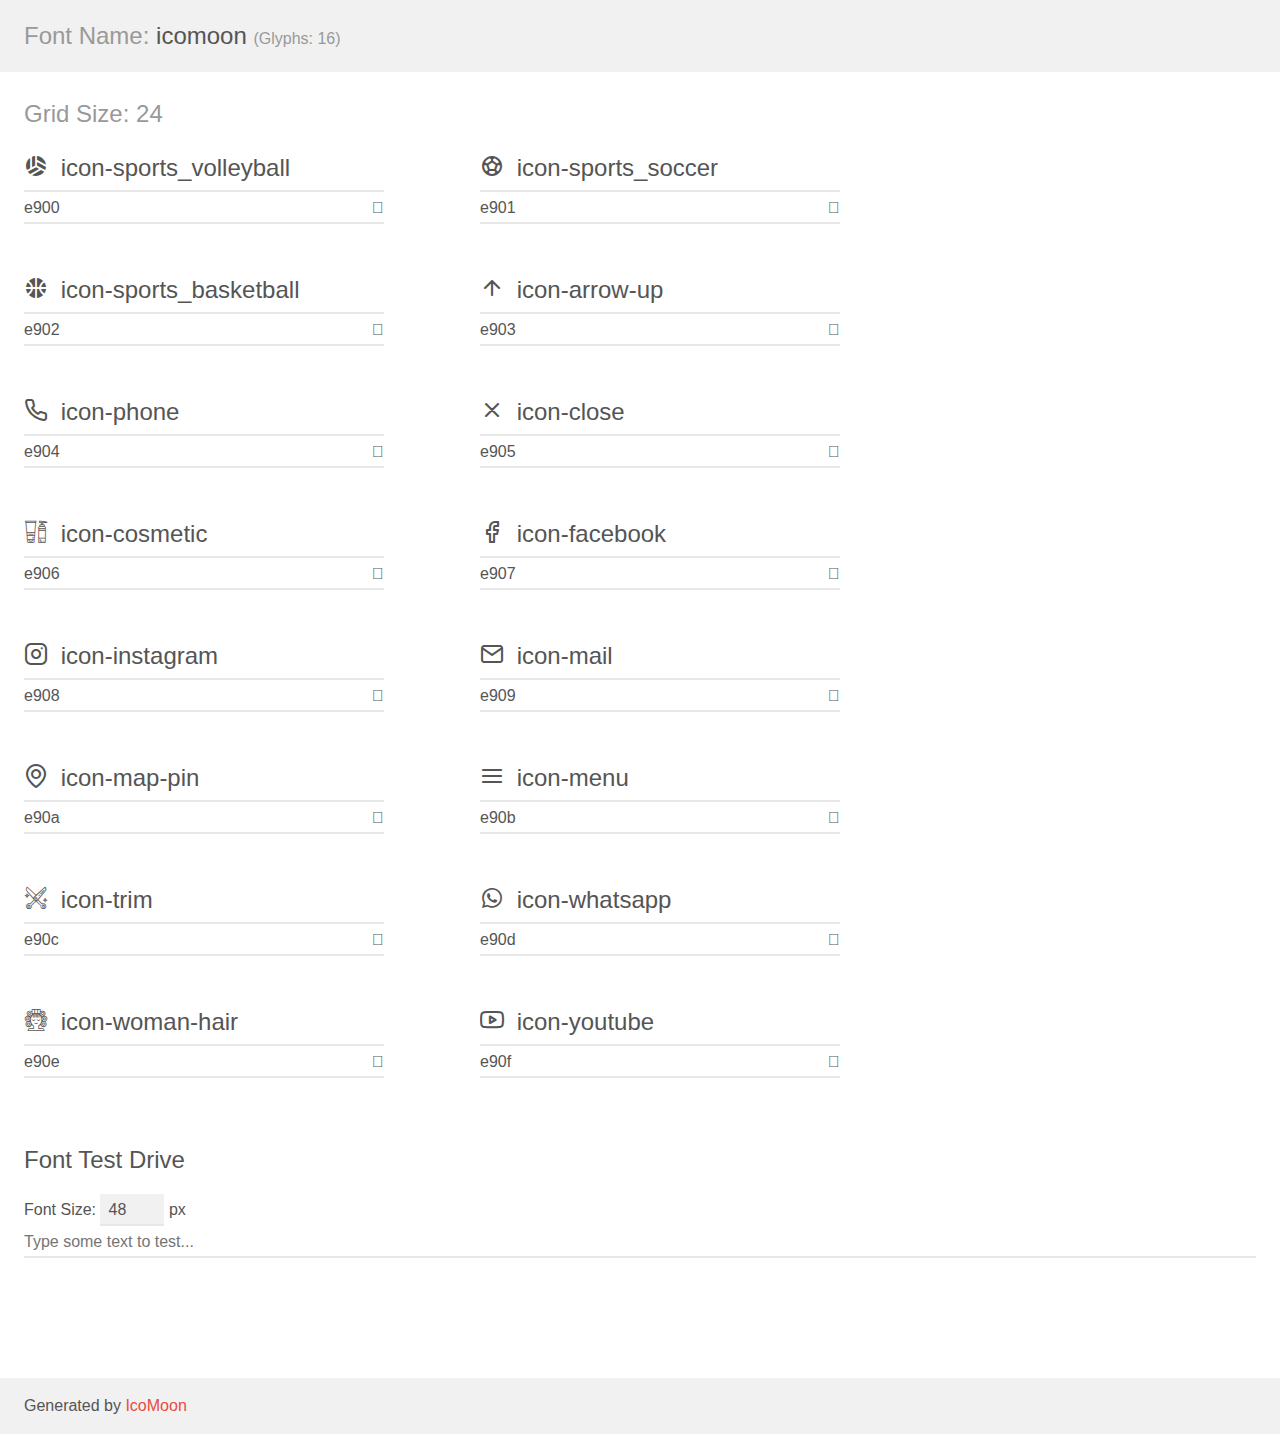
<file: assets/demo.html>
<!doctype html>
<html>
<head>
    <meta charset="utf-8">
    <title>IcoMoon Demo</title>
    <meta name="description" content="An Icon Font Generated By IcoMoon.io">
    <meta name="viewport" content="width=device-width, initial-scale=1">
    <link rel="stylesheet" href="demo-files/demo.css">
    <link rel="stylesheet" href="style.css"></head>
<body>
    <div class="bgc1 clearfix">
        <h1 class="mhmm mvm"><span class="fgc1">Font Name:</span> icomoon <small class="fgc1">(Glyphs:&nbsp;16)</small></h1>
    </div>
    <div class="clearfix mhl ptl">
        <h1 class="mvm mtn fgc1">Grid Size: 24</h1>
        <div class="glyph fs1">
            <div class="clearfix bshadow0 pbs">
                <span class="icon-sports_volleyball"></span>
                <span class="mls"> icon-sports_volleyball</span>
            </div>
            <fieldset class="fs0 size1of1 clearfix hidden-false">
                <input type="text" readonly value="e900" class="unit size1of2" />
                <input type="text" maxlength="1" readonly value="&#xe900;" class="unitRight size1of2 talign-right" />
            </fieldset>
            <div class="fs0 bshadow0 clearfix hidden-true">
                <span class="unit pvs fgc1">liga: </span>
                <input type="text" readonly value="" class="liga unitRight" />
            </div>
        </div>
        <div class="glyph fs1">
            <div class="clearfix bshadow0 pbs">
                <span class="icon-sports_soccer"></span>
                <span class="mls"> icon-sports_soccer</span>
            </div>
            <fieldset class="fs0 size1of1 clearfix hidden-false">
                <input type="text" readonly value="e901" class="unit size1of2" />
                <input type="text" maxlength="1" readonly value="&#xe901;" class="unitRight size1of2 talign-right" />
            </fieldset>
            <div class="fs0 bshadow0 clearfix hidden-true">
                <span class="unit pvs fgc1">liga: </span>
                <input type="text" readonly value="" class="liga unitRight" />
            </div>
        </div>
        <div class="glyph fs1">
            <div class="clearfix bshadow0 pbs">
                <span class="icon-sports_basketball"></span>
                <span class="mls"> icon-sports_basketball</span>
            </div>
            <fieldset class="fs0 size1of1 clearfix hidden-false">
                <input type="text" readonly value="e902" class="unit size1of2" />
                <input type="text" maxlength="1" readonly value="&#xe902;" class="unitRight size1of2 talign-right" />
            </fieldset>
            <div class="fs0 bshadow0 clearfix hidden-true">
                <span class="unit pvs fgc1">liga: </span>
                <input type="text" readonly value="" class="liga unitRight" />
            </div>
        </div>
        <div class="glyph fs1">
            <div class="clearfix bshadow0 pbs">
                <span class="icon-arrow-up"></span>
                <span class="mls"> icon-arrow-up</span>
            </div>
            <fieldset class="fs0 size1of1 clearfix hidden-false">
                <input type="text" readonly value="e903" class="unit size1of2" />
                <input type="text" maxlength="1" readonly value="&#xe903;" class="unitRight size1of2 talign-right" />
            </fieldset>
            <div class="fs0 bshadow0 clearfix hidden-true">
                <span class="unit pvs fgc1">liga: </span>
                <input type="text" readonly value="" class="liga unitRight" />
            </div>
        </div>
        <div class="glyph fs1">
            <div class="clearfix bshadow0 pbs">
                <span class="icon-phone"></span>
                <span class="mls"> icon-phone</span>
            </div>
            <fieldset class="fs0 size1of1 clearfix hidden-false">
                <input type="text" readonly value="e904" class="unit size1of2" />
                <input type="text" maxlength="1" readonly value="&#xe904;" class="unitRight size1of2 talign-right" />
            </fieldset>
            <div class="fs0 bshadow0 clearfix hidden-true">
                <span class="unit pvs fgc1">liga: </span>
                <input type="text" readonly value="" class="liga unitRight" />
            </div>
        </div>
        <div class="glyph fs1">
            <div class="clearfix bshadow0 pbs">
                <span class="icon-close"></span>
                <span class="mls"> icon-close</span>
            </div>
            <fieldset class="fs0 size1of1 clearfix hidden-false">
                <input type="text" readonly value="e905" class="unit size1of2" />
                <input type="text" maxlength="1" readonly value="&#xe905;" class="unitRight size1of2 talign-right" />
            </fieldset>
            <div class="fs0 bshadow0 clearfix hidden-true">
                <span class="unit pvs fgc1">liga: </span>
                <input type="text" readonly value="" class="liga unitRight" />
            </div>
        </div>
        <div class="glyph fs1">
            <div class="clearfix bshadow0 pbs">
                <span class="icon-cosmetic"></span>
                <span class="mls"> icon-cosmetic</span>
            </div>
            <fieldset class="fs0 size1of1 clearfix hidden-false">
                <input type="text" readonly value="e906" class="unit size1of2" />
                <input type="text" maxlength="1" readonly value="&#xe906;" class="unitRight size1of2 talign-right" />
            </fieldset>
            <div class="fs0 bshadow0 clearfix hidden-true">
                <span class="unit pvs fgc1">liga: </span>
                <input type="text" readonly value="" class="liga unitRight" />
            </div>
        </div>
        <div class="glyph fs1">
            <div class="clearfix bshadow0 pbs">
                <span class="icon-facebook"></span>
                <span class="mls"> icon-facebook</span>
            </div>
            <fieldset class="fs0 size1of1 clearfix hidden-false">
                <input type="text" readonly value="e907" class="unit size1of2" />
                <input type="text" maxlength="1" readonly value="&#xe907;" class="unitRight size1of2 talign-right" />
            </fieldset>
            <div class="fs0 bshadow0 clearfix hidden-true">
                <span class="unit pvs fgc1">liga: </span>
                <input type="text" readonly value="" class="liga unitRight" />
            </div>
        </div>
        <div class="glyph fs1">
            <div class="clearfix bshadow0 pbs">
                <span class="icon-instagram"></span>
                <span class="mls"> icon-instagram</span>
            </div>
            <fieldset class="fs0 size1of1 clearfix hidden-false">
                <input type="text" readonly value="e908" class="unit size1of2" />
                <input type="text" maxlength="1" readonly value="&#xe908;" class="unitRight size1of2 talign-right" />
            </fieldset>
            <div class="fs0 bshadow0 clearfix hidden-true">
                <span class="unit pvs fgc1">liga: </span>
                <input type="text" readonly value="" class="liga unitRight" />
            </div>
        </div>
        <div class="glyph fs1">
            <div class="clearfix bshadow0 pbs">
                <span class="icon-mail"></span>
                <span class="mls"> icon-mail</span>
            </div>
            <fieldset class="fs0 size1of1 clearfix hidden-false">
                <input type="text" readonly value="e909" class="unit size1of2" />
                <input type="text" maxlength="1" readonly value="&#xe909;" class="unitRight size1of2 talign-right" />
            </fieldset>
            <div class="fs0 bshadow0 clearfix hidden-true">
                <span class="unit pvs fgc1">liga: </span>
                <input type="text" readonly value="" class="liga unitRight" />
            </div>
        </div>
        <div class="glyph fs1">
            <div class="clearfix bshadow0 pbs">
                <span class="icon-map-pin"></span>
                <span class="mls"> icon-map-pin</span>
            </div>
            <fieldset class="fs0 size1of1 clearfix hidden-false">
                <input type="text" readonly value="e90a" class="unit size1of2" />
                <input type="text" maxlength="1" readonly value="&#xe90a;" class="unitRight size1of2 talign-right" />
            </fieldset>
            <div class="fs0 bshadow0 clearfix hidden-true">
                <span class="unit pvs fgc1">liga: </span>
                <input type="text" readonly value="" class="liga unitRight" />
            </div>
        </div>
        <div class="glyph fs1">
            <div class="clearfix bshadow0 pbs">
                <span class="icon-menu"></span>
                <span class="mls"> icon-menu</span>
            </div>
            <fieldset class="fs0 size1of1 clearfix hidden-false">
                <input type="text" readonly value="e90b" class="unit size1of2" />
                <input type="text" maxlength="1" readonly value="&#xe90b;" class="unitRight size1of2 talign-right" />
            </fieldset>
            <div class="fs0 bshadow0 clearfix hidden-true">
                <span class="unit pvs fgc1">liga: </span>
                <input type="text" readonly value="" class="liga unitRight" />
            </div>
        </div>
        <div class="glyph fs1">
            <div class="clearfix bshadow0 pbs">
                <span class="icon-trim"></span>
                <span class="mls"> icon-trim</span>
            </div>
            <fieldset class="fs0 size1of1 clearfix hidden-false">
                <input type="text" readonly value="e90c" class="unit size1of2" />
                <input type="text" maxlength="1" readonly value="&#xe90c;" class="unitRight size1of2 talign-right" />
            </fieldset>
            <div class="fs0 bshadow0 clearfix hidden-true">
                <span class="unit pvs fgc1">liga: </span>
                <input type="text" readonly value="" class="liga unitRight" />
            </div>
        </div>
        <div class="glyph fs1">
            <div class="clearfix bshadow0 pbs">
                <span class="icon-whatsapp"></span>
                <span class="mls"> icon-whatsapp</span>
            </div>
            <fieldset class="fs0 size1of1 clearfix hidden-false">
                <input type="text" readonly value="e90d" class="unit size1of2" />
                <input type="text" maxlength="1" readonly value="&#xe90d;" class="unitRight size1of2 talign-right" />
            </fieldset>
            <div class="fs0 bshadow0 clearfix hidden-true">
                <span class="unit pvs fgc1">liga: </span>
                <input type="text" readonly value="" class="liga unitRight" />
            </div>
        </div>
        <div class="glyph fs1">
            <div class="clearfix bshadow0 pbs">
                <span class="icon-woman-hair"></span>
                <span class="mls"> icon-woman-hair</span>
            </div>
            <fieldset class="fs0 size1of1 clearfix hidden-false">
                <input type="text" readonly value="e90e" class="unit size1of2" />
                <input type="text" maxlength="1" readonly value="&#xe90e;" class="unitRight size1of2 talign-right" />
            </fieldset>
            <div class="fs0 bshadow0 clearfix hidden-true">
                <span class="unit pvs fgc1">liga: </span>
                <input type="text" readonly value="" class="liga unitRight" />
            </div>
        </div>
        <div class="glyph fs1">
            <div class="clearfix bshadow0 pbs">
                <span class="icon-youtube"></span>
                <span class="mls"> icon-youtube</span>
            </div>
            <fieldset class="fs0 size1of1 clearfix hidden-false">
                <input type="text" readonly value="e90f" class="unit size1of2" />
                <input type="text" maxlength="1" readonly value="&#xe90f;" class="unitRight size1of2 talign-right" />
            </fieldset>
            <div class="fs0 bshadow0 clearfix hidden-true">
                <span class="unit pvs fgc1">liga: </span>
                <input type="text" readonly value="" class="liga unitRight" />
            </div>
        </div>
    </div>

    <!--[if gt IE 8]><!-->
    <div class="mhl clearfix mbl">
        <h1>Font Test Drive</h1>
        <label>
            Font Size: <input id="fontSize" type="number" class="textbox0 mbm"
            min="8" value="48" />
            px
        </label>
        <input id="testText" type="text" class="phl size1of1 mvl"
        placeholder="Type some text to test..." value=""/>
        <div id="testDrive" class="icon-" style="font-family: icomoon">&nbsp;
        </div>
    </div>
    <!--<![endif]-->
    <div class="bgc1 clearfix">
        <p class="mhl">Generated by <a href="https://icomoon.io/app">IcoMoon</a></p>
    </div>

    <script src="demo-files/demo.js"></script>
</body>
</html>
</file>
<file: assets/demo-files/demo.css>
body {
  padding: 0;
  margin: 0;
  font-family: sans-serif;
  font-size: 1em;
  line-height: 1.5;
  color: #555;
  background: #fff;
}
h1 {
  font-size: 1.5em;
  font-weight: normal;
}
small {
  font-size: .66666667em;
}
a {
  color: #e74c3c;
  text-decoration: none;
}
a:hover, a:focus {
  box-shadow: 0 1px #e74c3c;
}
.bshadow0, input {
  box-shadow: inset 0 -2px #e7e7e7;
}
input:hover {
  box-shadow: inset 0 -2px #ccc;
}
input, fieldset {
  font-family: sans-serif;
  font-size: 1em;
  margin: 0;
  padding: 0;
  border: 0;
}
input {
  color: inherit;
  line-height: 1.5;
  height: 1.5em;
  padding: .25em 0;
}
input:focus {
  outline: none;
  box-shadow: inset 0 -2px #449fdb;
}
.glyph {
  font-size: 16px;
  width: 15em;
  padding-bottom: 1em;
  margin-right: 4em;
  margin-bottom: 1em;
  float: left;
  overflow: hidden;
}
.liga {
  width: 80%;
  width: calc(100% - 2.5em);
}
.talign-right {
  text-align: right;
}
.talign-center {
  text-align: center;
}
.bgc1 {
  background: #f1f1f1;
}
.fgc1 {
  color: #999;
}
.fgc0 {
  color: #000;
}
p {
  margin-top: 1em;
  margin-bottom: 1em;
}
.mvm {
  margin-top: .75em;
  margin-bottom: .75em;
}
.mtn {
  margin-top: 0;
}
.mtl, .mal {
  margin-top: 1.5em;
}
.mbl, .mal {
  margin-bottom: 1.5em;
}
.mal, .mhl {
  margin-left: 1.5em;
  margin-right: 1.5em;
}
.mhmm {
  margin-left: 1em;
  margin-right: 1em;
}
.mls {
  margin-left: .25em;
}
.ptl {
  padding-top: 1.5em;
}
.pbs, .pvs {
  padding-bottom: .25em;
}
.pvs, .pts {
  padding-top: .25em;
}
.unit {
  float: left;
}
.unitRight {
  float: right;
}
.size1of2 {
  width: 50%;
}
.size1of1 {
  width: 100%;
}
.clearfix:before, .clearfix:after {
  content: " ";
  display: table;
}
.clearfix:after {
  clear: both;
}
.hidden-true {
  display: none;
}
.textbox0 {
  width: 3em;
  background: #f1f1f1;
  padding: .25em .5em;
  line-height: 1.5;
  height: 1.5em;
}
#testDrive {
  display: block;
  padding-top: 24px;
  line-height: 1.5;
}
.fs0 {
  font-size: 16px;
}
.fs1 {
  font-size: 24px;
}
</file>
<file: assets/style.css>
@font-face {
  font-family: 'icomoon';
  src:  url('fonts/icomoon.eot?l9cxmt');
  src:  url('fonts/icomoon.eot?l9cxmt#iefix') format('embedded-opentype'),
    url('fonts/icomoon.ttf?l9cxmt') format('truetype'),
    url('fonts/icomoon.woff?l9cxmt') format('woff'),
    url('fonts/icomoon.svg?l9cxmt#icomoon') format('svg');
  font-weight: normal;
  font-style: normal;
  font-display: block;
}

[class^="icon-"], [class*=" icon-"] {
  /* use !important to prevent issues with browser extensions that change fonts */
  font-family: 'icomoon' !important;
  speak: never;
  font-style: normal;
  font-weight: normal;
  font-variant: normal;
  text-transform: none;
  line-height: 1;

  /* Better Font Rendering =========== */
  -webkit-font-smoothing: antialiased;
  -moz-osx-font-smoothing: grayscale;
}

.icon-sports_volleyball:before {
  content: "\e900";
}
.icon-sports_soccer:before {
  content: "\e901";
}
.icon-sports_basketball:before {
  content: "\e902";
}
.icon-arrow-up:before {
  content: "\e903";
}
.icon-phone:before {
  content: "\e904";
}
.icon-close:before {
  content: "\e905";
}
.icon-cosmetic:before {
  content: "\e906";
}
.icon-facebook:before {
  content: "\e907";
}
.icon-instagram:before {
  content: "\e908";
}
.icon-mail:before {
  content: "\e909";
}
.icon-map-pin:before {
  content: "\e90a";
}
.icon-menu:before {
  content: "\e90b";
}
.icon-trim:before {
  content: "\e90c";
}
.icon-whatsapp:before {
  content: "\e90d";
}
.icon-woman-hair:before {
  content: "\e90e";
}
.icon-youtube:before {
  content: "\e90f";
}
</file>
